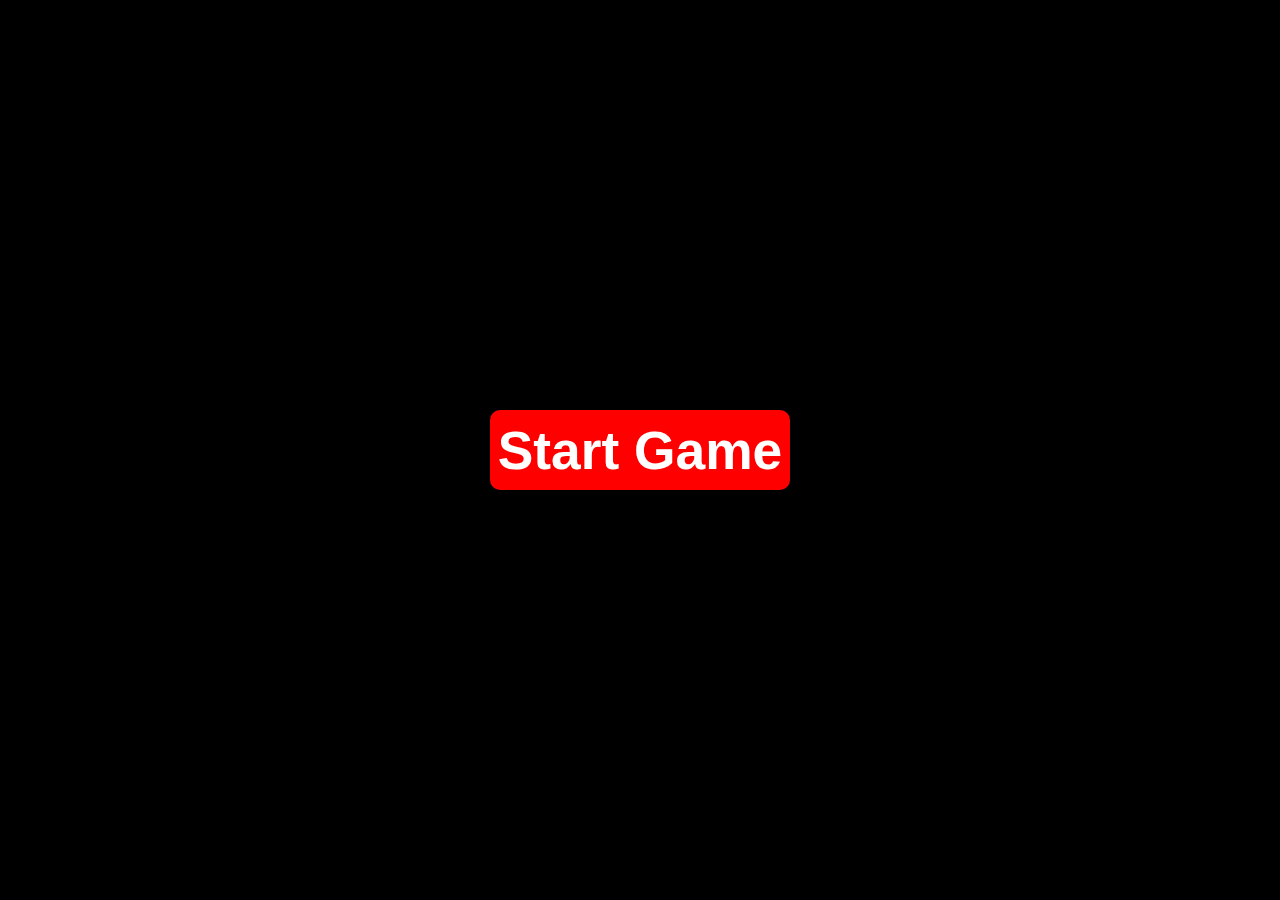
<file: index.html>
<!DOCTYPE html>
<html lang="ru">

<head>
    <meta charset="UTF-8">
    <meta name="viewport" content="width=device-width, initial-scale=1.0">
    <link rel="stylesheet" href="style.css">
    <title>test</title>
</head>

<body>
    <div id="start">
        <button id="buttonStartGame" onclick="startGame()">Start Game</button>
    </div>
    
    
    <div id="lose">You Lose</div>
    <div id="win">You Win!</div>
    <div id="next" onclick="nextLevel()">Next Level</div>
    <div id="healqty">
        <p>x4</p>
    </div>
    
    <div id="fontLevel1">
        <div id="bossHP">Boss HP: 500</div>
        <div id="boss">
            <img src="boss.png" alt="">
        </div>
        <div id="playerHP">Your HP: 100</div>
        <button id="attack" onclick="attack()">Attack</button>
        <button id="heal" onclick="pheal()">
            <img id="healimg" src="heal.png" alt="">
        </button>
    </div>

    <div id="fontLevel2">
        <div id="bossHP2">Boss HP: 1000</div>
        <div id="boss2">
            <img src="boss2.png" alt="">
        </div>
        <div id="playerHP2">Your HP: 100</div>
        <button id="attack2" onclick="attack2()">Attack</button>
        <button id="heal2" onclick="pheal2()">
            <img id="healimg2" src="heal.png" alt="">
        </button>
    </div>
    
    <script src="script.js"></script>
</body>

</html>
</file>
<file: style.css>
* {
  margin: 0;
  padding: 0;
}

body {
  display: flex;
  justify-content: center;
  align-items: center;
  font-family: Arial, Helvetica, sans-serif;
  height: 100vh;
  background-color: #000000;
}

#fontLevel1 {
  display: none;
  background-image: url(font.jpg);
  background-repeat: no-repeat;
  background-size: cover;
  background-position: center;
  width: 1000px;
  height: 1000px;
  border: 2px black solid;
}

#boss {
  transform: rotate(1deg);
  margin-top: 200px;
  margin-left: 50px;
  height: 600px;
}

#attack {
  position: absolute;
  font-size: 20pt;
  margin-top: 70px;
  margin-left: 410px;
  border: none;
  width: 200px;
  height: 60px;
  background-color: rgb(221, 75, 75);
  border-radius: 10px;
}

#attack:hover {
  background-color: red;
}

#attack:active {
  background-color: darkred;
}

#bossHP {
  position: absolute;
  margin-top: 20px;
  margin-left: 40px;
  color: white;
  font-size: 20pt;
}

#playerHP {
  position: absolute;
  margin-top: 150px;
  margin-left: 800px;
  color: white;
  font-size: 20pt;
}

#win {
  display: none;
  z-index: 5;
  justify-content: center;
  align-items: center;
  font-size: 80pt;
  color: rgb(49, 255, 49);
  -webkit-text-stroke-width: 2px;
  -webkit-text-stroke-color: black;
  position: absolute;
  width: 600px;
  height: 150px;
  border-radius: 10px;
  background-color: rgba(0, 0, 0, 0.7);
}

#lose {
  display: none;
  z-index: 5;
  justify-content: center;
  align-items: center;
  font-size: 80pt;
  color: rgb(255, 49, 49);
  -webkit-text-stroke-width: 2px;
  -webkit-text-stroke-color: black;
  position: absolute;
  width: 600px;
  height: 150px;
  border-radius: 10px;
  background-color: rgba(0, 0, 0, 0.7);
}

#healimg {
  z-index: 1;
  position: absolute;
  margin-left: 810px;
  margin-top: 30px;
  width: 100px;
  border: 1px pink solid;
  border-radius: 10px;
}

#healimg:hover {
  background-color: pink;
}

#healimg:active {
  background-color: rgb(230, 174, 183);
}

#healqty {
  display: none;
  z-index: 3;
  font-size: 15pt;
  color: white;
  position: absolute;
  margin-left: 795px;
  margin-top: 864px;
}

#start {
  display: flex;
  justify-content: center;
  align-items: center;
  z-index: 4;
  position: absolute;
  border: none;
  width: 300px;
  height: 80px;
  background-color: rgb(255, 0, 0);
  border-radius: 10px;

  button {
    font-size: 40pt;
    font-weight: bold;
    color: rgb(255, 255, 255);
    background-color: transparent;
    border: none;
    cursor: pointer;
  }
}

#next {
  cursor: pointer;
  display: none;
  z-index: 8;
  justify-content: center;
  align-items: center;
  font-size: 40pt;
  color: rgb(230, 230, 230);
  -webkit-text-stroke-width: 2px;
  -webkit-text-stroke-color: black;
  position: absolute;
  width: 300px;
  height: 80px;
  margin-top: 250px;
  border-radius: 10px;
  background-color: rgb(255, 0, 0);
}

/* 2й Уровень  */

#boss2 {
  transform: rotate(1deg);
  margin-top: 250px;
  margin-left: 300px;
  height: 550px;
}

#bossHP2 {
  position: absolute;
  margin-top: 20px;
  margin-left: 40px;
  color: white;
  font-size: 20pt;
}

#fontLevel2 {
  display: none;
  background-image: url(font2.jpg);
  background-repeat: no-repeat;
  background-size: cover;
  background-position: center;
  width: 1000px;
  height: 1000px;
  border: 2px black solid;
}

#healimg2 {
  z-index: 1;
  position: absolute;
  margin-left: 810px;
  margin-top: 30px;
  width: 100px;
  border: 1px pink solid;
  border-radius: 10px;
}

#healimg2:hover {
  background-color: pink;
}

#healimg2:active {
  background-color: rgb(230, 174, 183);
}

/* #healqty2 {
  z-index: 3;
  font-size: 15pt;
  color: white;
  position: absolute;
  margin-left: 885px;
  margin-top: 105px;
} */

#playerHP2 {
  position: absolute;
  margin-top: 150px;
  margin-left: 800px;
  color: white;
  font-size: 20pt;
}

#attack2 {
  position: absolute;
  font-size: 20pt;
  margin-top: 70px;
  margin-left: 410px;
  border: none;
  width: 200px;
  height: 60px;
  background-color: rgb(221, 75, 75);
  border-radius: 10px;
}

#attack2:hover {
  background-color: red;
}

#attack2:active {
  background-color: darkred;
}
</file>
